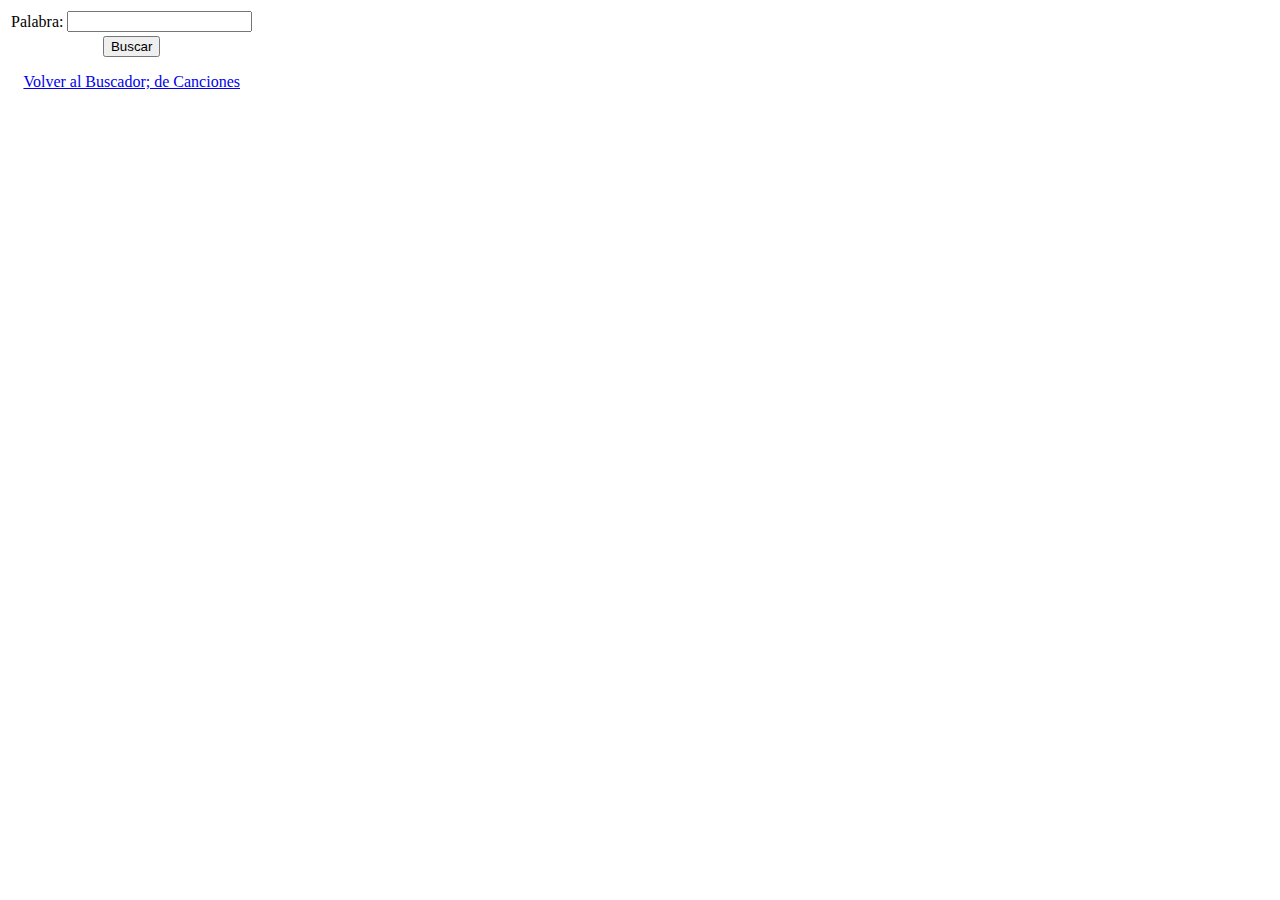
<file: PracticaSesiones/Ejercicio8/index.html>
<!DOCTYPE html
    PUBLIC "‐//W3C//DTD XHTML 1.0 Transitional//EN" "http://www.w3.org/TR/xhtml1/DTD/xhtml1‐transitional.dtd">
<html xmlns="http://www.w3.org/1999/xhtml">

<head>
    <meta http‐equiv="Content‐Type" content="text/html; charset=utf‐8" />
    <title>Buscador</title>
</head>

<body>
        <FORM action="buscador.php" method="POST" name="FormBuscador">
            <TABLE width="225">
                <TR>
                    <TD> Palabra: </TD>
                    <TD> <input type="TEXT" name="Palabra" size="20" maxlength="40"></TD>
                </TR>
                <TD colspan="2" align="center"> <INPUT TYPE="SUBMIT" name="Submit" value="Buscar">
                    <p><a href="FormBuscador.html">Volver al Buscador; de Canciones</a></p>
                </TD>
                </TR>
            </TABLE>
        </FORM>
    </body>
            
</html>
</file>
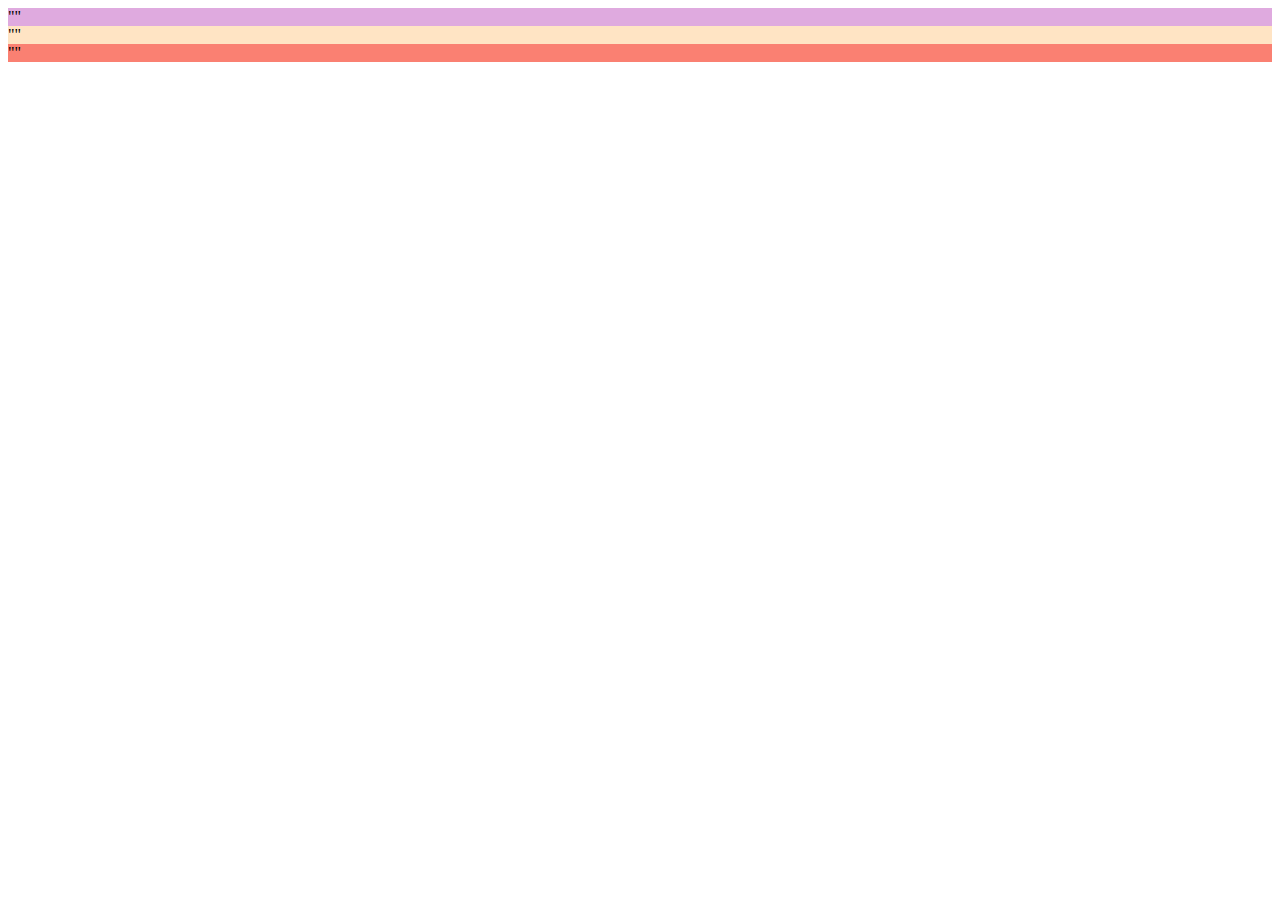
<file: PracticaBootstrap/Practica2-1.html>
<!DOCTYPE html>
<html lang="en">
<head>
  <meta charset="UTF-8">
  <meta name="viewport" content="width=device-width, initial-scale=1.0">
  <link href="https://cdn.jsdelivr.net/npm/bootstrap@5.1.3/dist/css/bootstrap.min.css" rel="stylesheet"
    integrity="sha384-1BmE4kWBq78iYhFldvKuhfTAU6auU8tT94WrHftjDbrCEXSU1oBoqyl2QvZ6jIW3" crossorigin="anonymous">
  <title>Document</title>
  <style>
    .violeta{
      background-color: rgba(173, 41, 173, 0.397);
    }
    .crema{
      background-color: bisque;
    }
    .salmon{
      background-color: salmon;
    }
  </style>
</head>
<body>
  <script src="https://cdn.jsdelivr.net/npm/bootstrap@5.1.3/dist/js/bootstrap.bundle.min.js" integrity="sha384-ka7Sk0Gln4gmtz2MlQnikT1wXgYsOg+OMhuP+IlRH9sENBO0LRn5q+8nbTov4+1p" crossorigin="anonymous"></script>
  
  <!-- all devices -->
  <div class="container">
    <div class="row violeta">
      <div class="col">""</div>
    </div>
    <div class="row">
      <div class="col-xl-6 col-lg-6 col-md-6 col-sm crema">""</div>
      <div class="col-xl-6 col-lg-6 col-md-6 col-sm salmon">""</div>
    </div>
  </div>
</body>
</html>
</file>
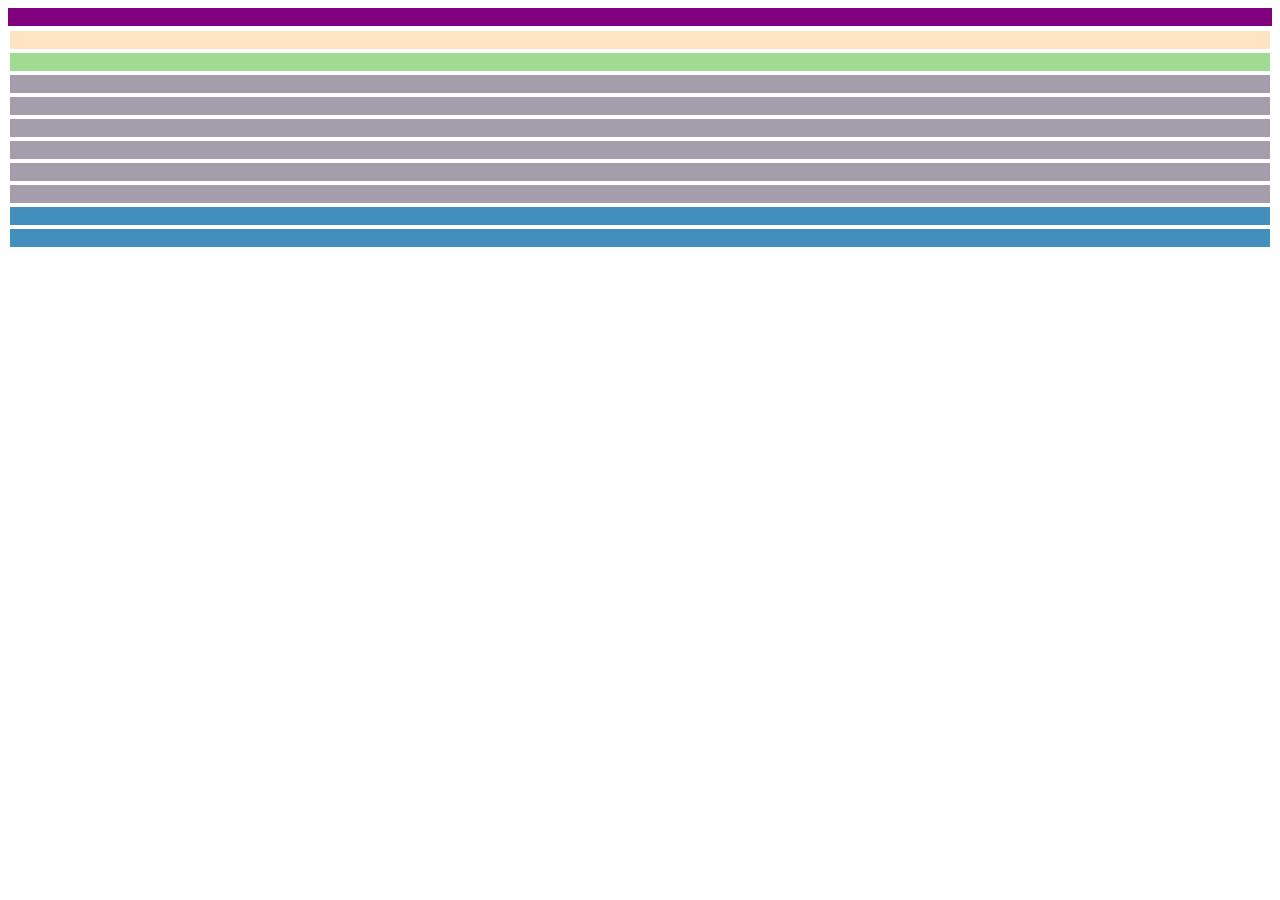
<file: PracticaBootstrap/Practica2-2.html>
<!DOCTYPE html>
<html lang="en">
<head>
    <meta charset="UTF-8">
    <meta name="viewport" content="width=device-width, initial-scale=1.0">
    <link href="https://cdn.jsdelivr.net/npm/bootstrap@5.1.3/dist/css/bootstrap.min.css" rel="stylesheet"
    integrity="sha384-1BmE4kWBq78iYhFldvKuhfTAU6auU8tT94WrHftjDbrCEXSU1oBoqyl2QvZ6jIW3" crossorigin="anonymous">
    <title>Document</title>

    <style>

        .header{
            background-color: purple; 
            border-bottom: 3px solid white;
        }

        .crema{
            background-color: bisque;
            border: 2px solid white;
        }

        .top-panel{
            background-color: rgb(160, 219, 145);
            border: 2px solid white;
        }

        .mid-panel{
            background-color: rgb(164, 157, 171);
            border: 2px solid white;
        }

        .bottom-panel{
            background-color: rgb(66, 143, 190);
            border: 2px solid white;
        }

    </style>
</head>
<body>
    <script src="https://cdn.jsdelivr.net/npm/bootstrap@5.1.3/dist/js/bootstrap.bundle.min.js" integrity="sha384-ka7Sk0Gln4gmtz2MlQnikT1wXgYsOg+OMhuP+IlRH9sENBO0LRn5q+8nbTov4+1p" crossorigin="anonymous"></script>
    <div class="container">
        <div class="row">
            <div class="col-12 header">
                &nbsp;
            </div>
        </div>

        <div class="row">
            <div class="col-12 col-md-3 crema"> <!-- Sidebar -->
                &nbsp;
            </div>
            
            <div class="col">
                <div class="row">
                    <div class="col-12 top-panel">
                        &nbsp;
                    </div>
                </div>
                <div class="row">
                    <div class="col-md-4 d-none d-md-block mid-panel">
                        &nbsp;
                    </div>

                    <div class="col-6 col-md-4 mid-panel">
                        &nbsp;
                    </div>

                    <div class="col-6 col-md-4 mid-panel">
                        &nbsp;
                    </div>
                </div>
                <div class="row">
                    <div class="col-md-4 d-none d-md-block mid-panel">
                        &nbsp;
                    </div>

                    <div class="col-6 col-md-4 mid-panel">
                        &nbsp;
                    </div>

                    <div class="col-6 col-md-4 mid-panel">
                        &nbsp;
                    </div>
                </div>
                <div class="row">
                    <div class="col-6 col-md-4 bottom-panel">
                        &nbsp;
                    </div>

                    <div class="col-6 col-md-8 bottom-panel">
                        &nbsp;
                    </div>
                </div>
        </div>    
    </div>
</body>
</html>
</file>
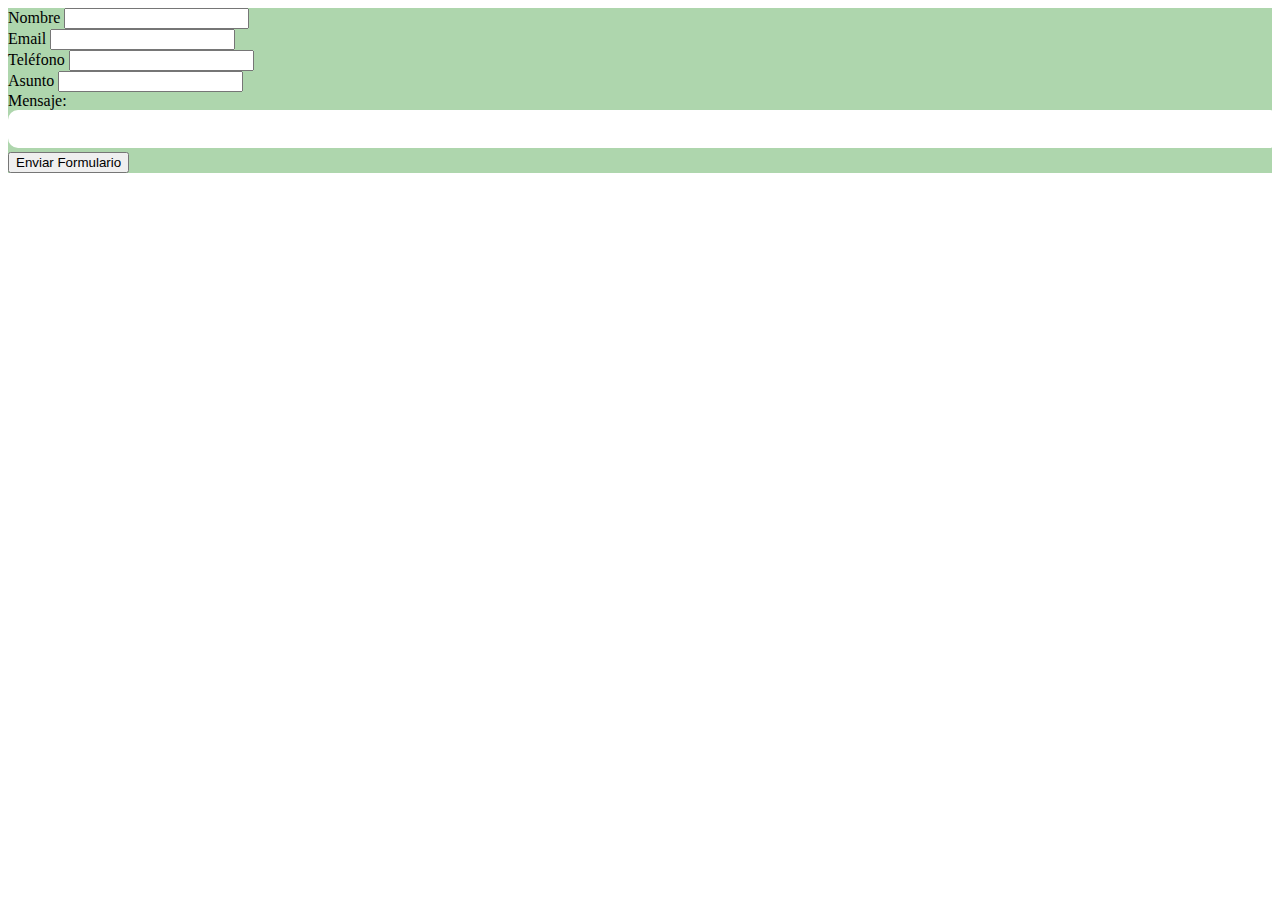
<file: PracticaBootstrap/Practica3-5.html>
<!DOCTYPE html>
<html lang="en">
<head>
    <meta charset="UTF-8">
    <meta name="viewport" content="width=device-width, initial-scale=1.0">
    <title>Document</title>
    <link href="https://cdn.jsdelivr.net/npm/bootstrap@5.1.3/dist/css/bootstrap.min.css" rel="stylesheet"
    integrity="sha384-1BmE4kWBq78iYhFldvKuhfTAU6auU8tT94WrHftjDbrCEXSU1oBoqyl2QvZ6jIW3" crossorigin="anonymous">
    <style>
         textarea {
            resize: none;
            border-radius:10px;
            border: 2px solid white;
            max-width:100%
         }
    </style>
</head>
<body>
    <script src="https://cdn.jsdelivr.net/npm/bootstrap@5.1.3/dist/js/bootstrap.bundle.min.js"
    integrity="sha384-ka7Sk0Gln4gmtz2MlQnikT1wXgYsOg+OMhuP+IlRH9sENBO0LRn5q+8nbTov4+1p" crossorigin="anonymous"></script>

    <div class="container">
        <div class="row">
          <div class="col" style="background-color: rgb(174, 214, 173);">
            <form>

                <div class="form-group">
                    <label>Nombre</label>
                    <input type="text" class="form-control">
                  </div>

                <div class="form-group">
                  <label>Email</label>
                  <input type="email" class="form-control">
                </div>

                <div class="form-group">
                  <label>Teléfono</label>
                  <input type="tel" class="form-control">
                </div>

                <div class="form-group">
                    <label>Asunto</label>
                    <input type="text" class="form-control">
                </div>
                
                <div class="form-group my-2">
                    <label>Mensaje:</label> <br>
                    <textarea name="body" maxlength="200" cols="174">

                    </textarea>
                  </div>

                <button type="submit" class="btn btn-primary mb-2">Enviar Formulario</button>
              </form>
            </div>
        </div>
    
</body>
</html>
</file>
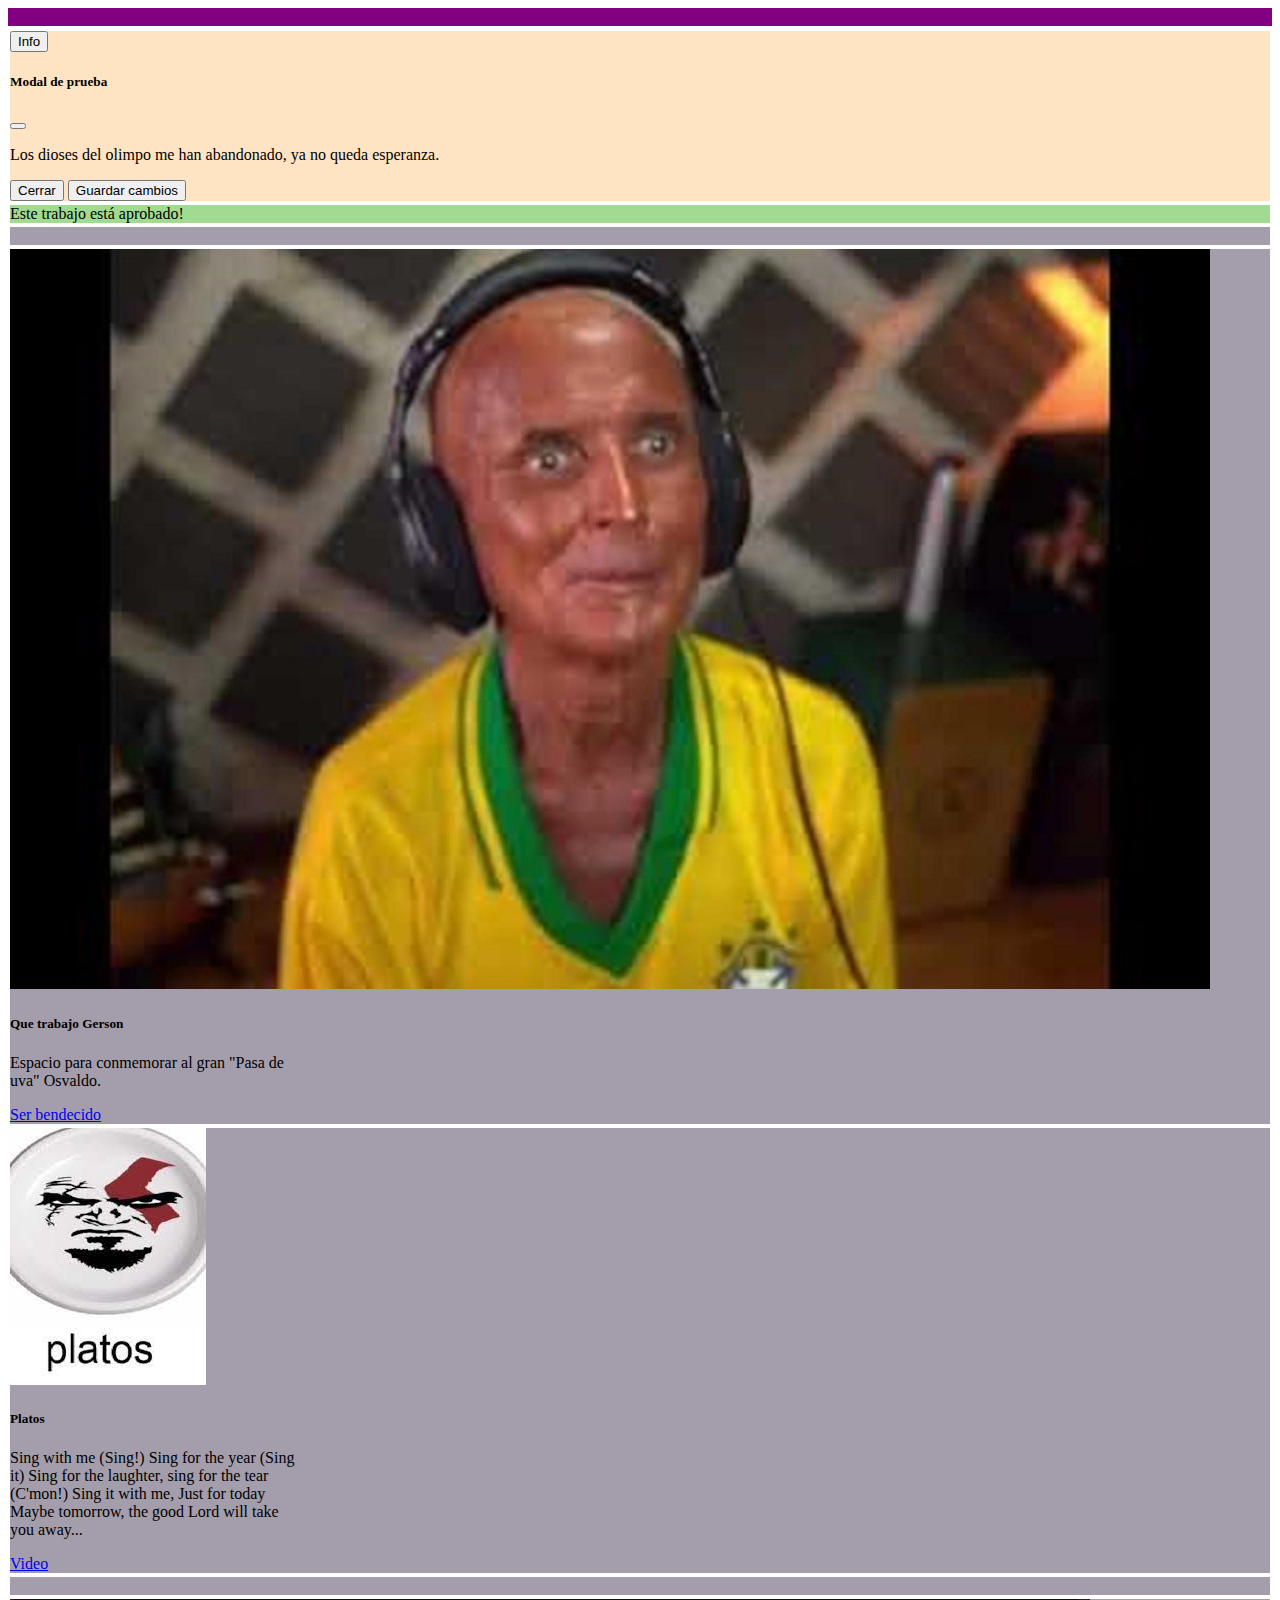
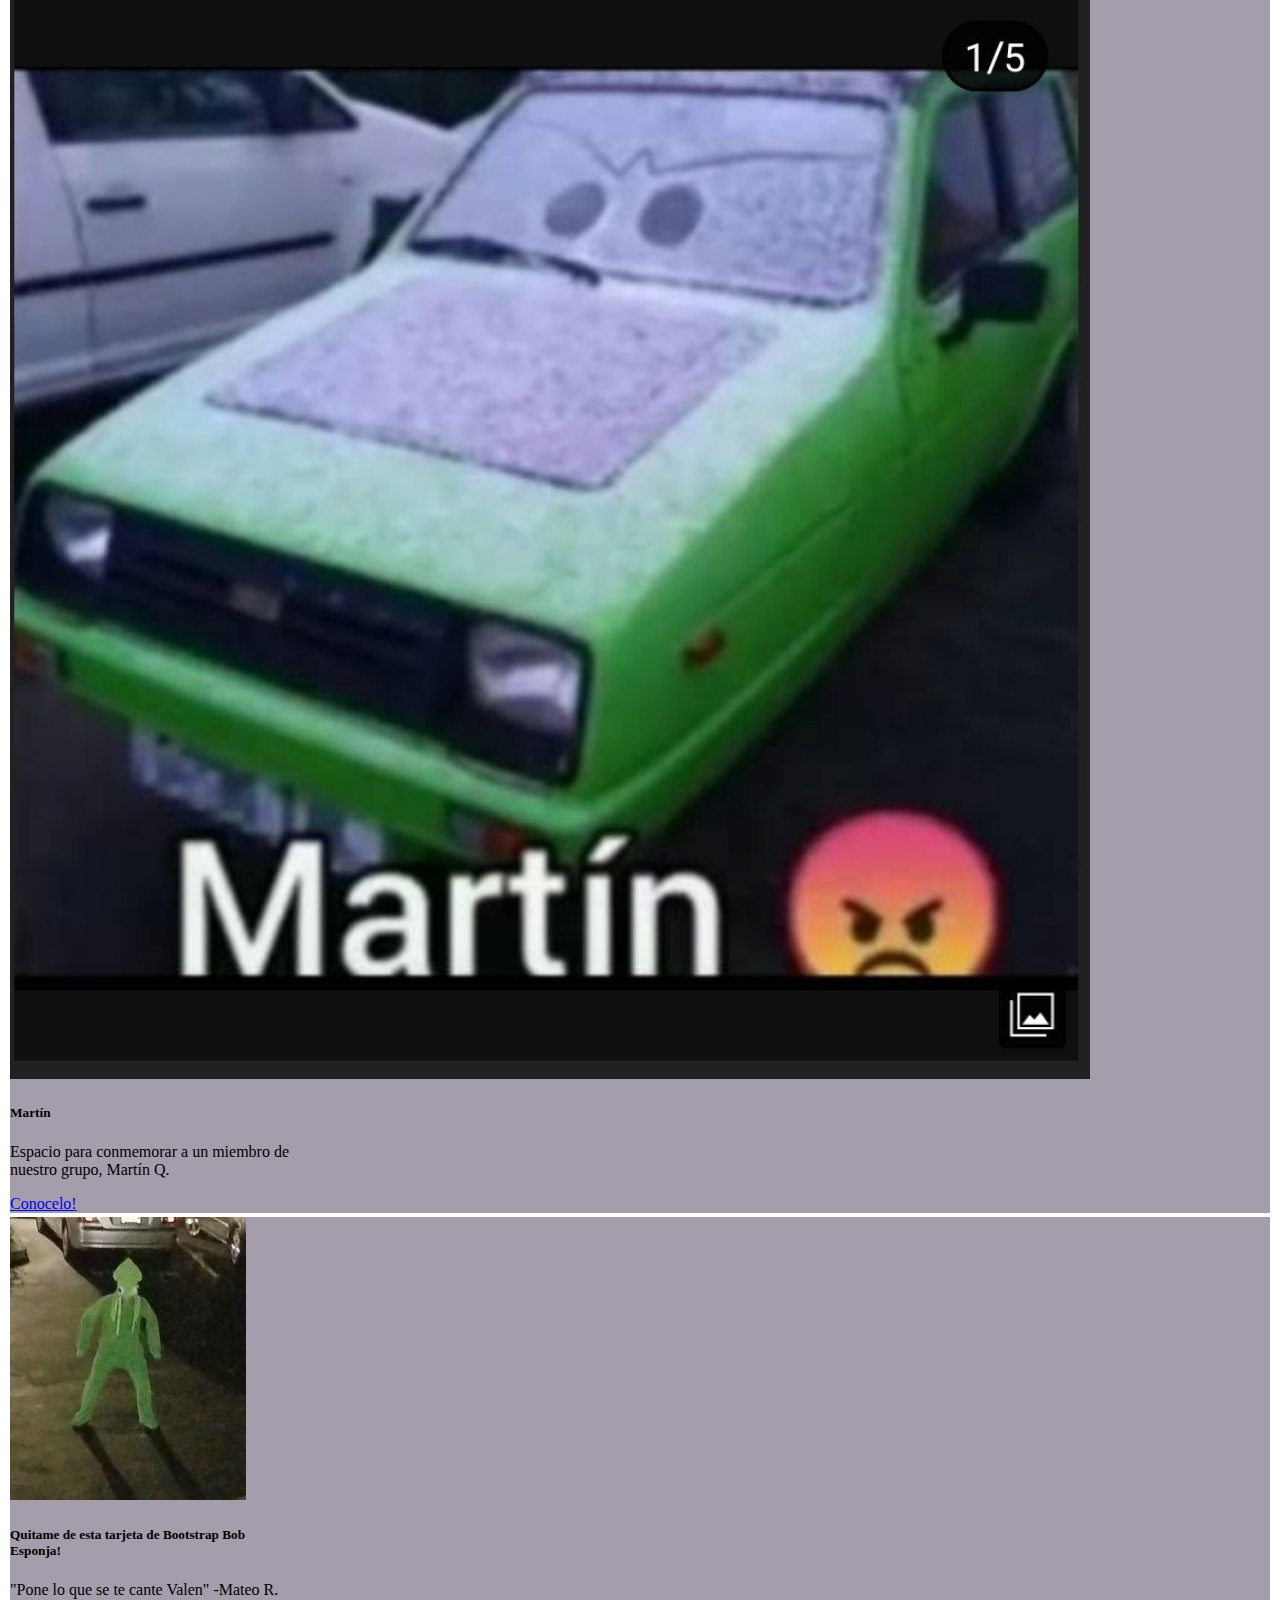
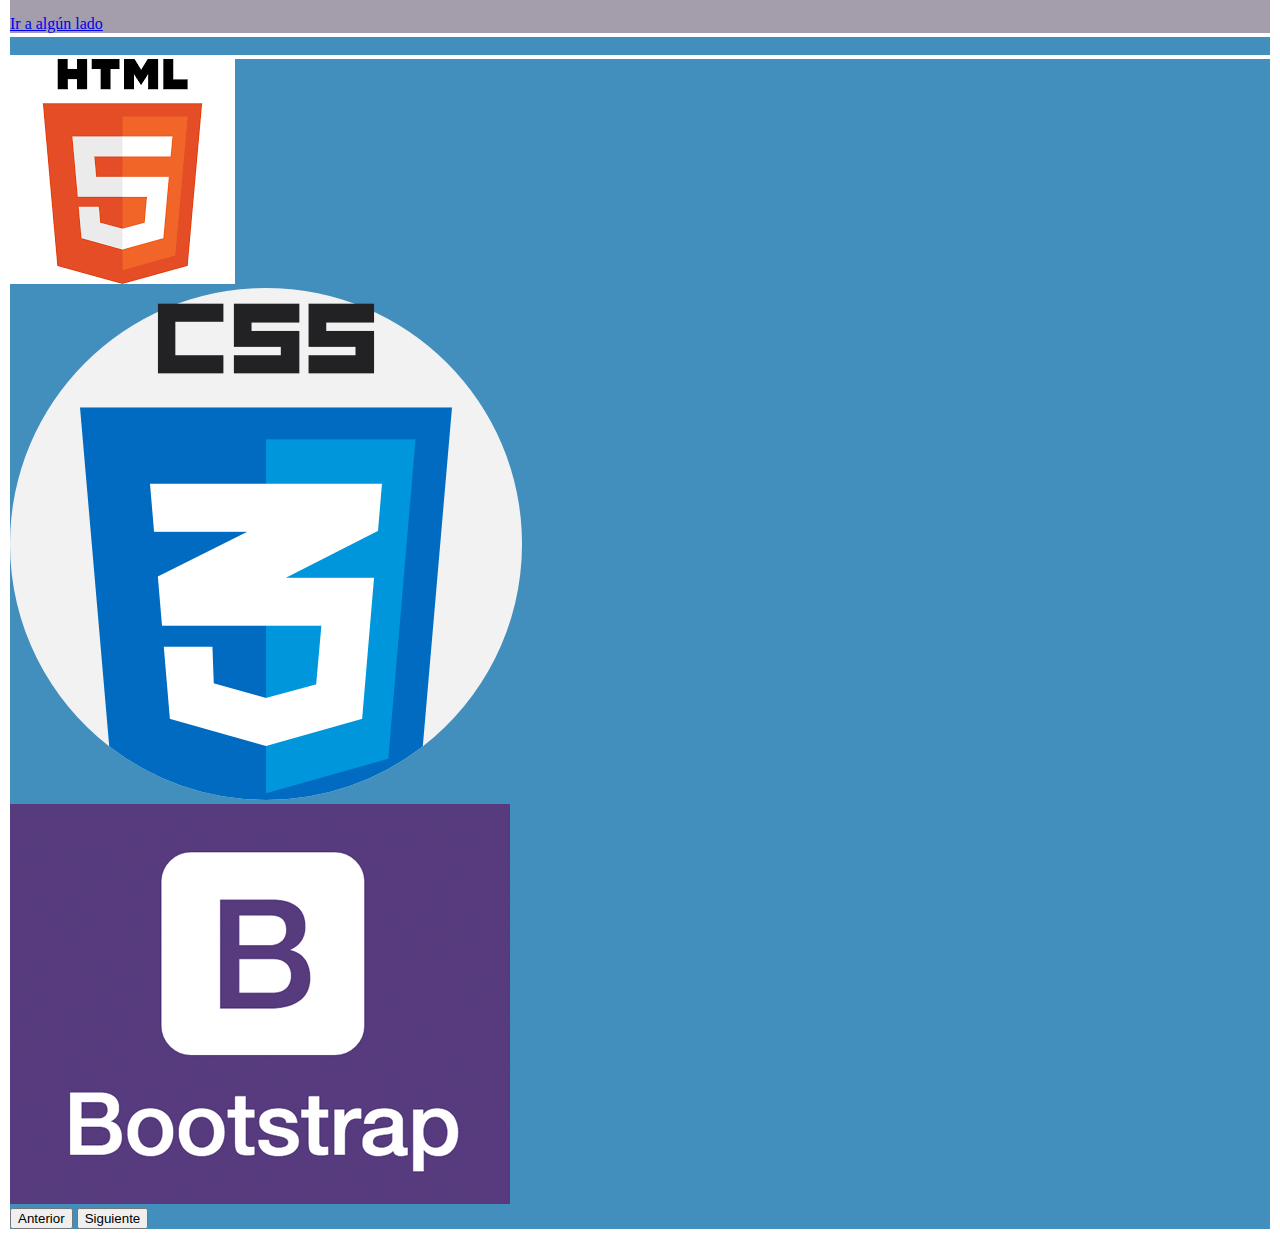
<file: PracticaBootstrap/Practica3.html>
<!DOCTYPE html>
<html lang="en">
<head>
    <meta charset="UTF-8">
    <meta name="viewport" content="width=device-width, initial-scale=1.0">
    <link href="https://cdn.jsdelivr.net/npm/bootstrap@5.1.3/dist/css/bootstrap.min.css" rel="stylesheet"
    integrity="sha384-1BmE4kWBq78iYhFldvKuhfTAU6auU8tT94WrHftjDbrCEXSU1oBoqyl2QvZ6jIW3" crossorigin="anonymous">
    <title>Document</title>

    <style>

        .header{
            background-color: purple; 
            border-bottom: 3px solid white;
        }

        .crema{
            background-color: bisque;
            border: 2px solid white;
        }

        .top-panel{
            background-color: rgb(160, 219, 145);
            border: 2px solid white;
        }

        .mid-panel{
            background-color: rgb(164, 157, 171);
            border: 2px solid white;
        }

        .bottom-panel{
            background-color: rgb(66, 143, 190);
            border: 2px solid white;
        }

    </style>
</head>
<body>
    <script src="https://cdn.jsdelivr.net/npm/bootstrap@5.1.3/dist/js/bootstrap.bundle.min.js" integrity="sha384-ka7Sk0Gln4gmtz2MlQnikT1wXgYsOg+OMhuP+IlRH9sENBO0LRn5q+8nbTov4+1p" crossorigin="anonymous"></script>
    <div class="container">
        <div class="row">
            <div class="col-12 header">
                &nbsp;
            </div>
        </div>

        <div class="row">
            <div class="col-12 col-md-3 crema"> <!-- Sidebar -->
                <button type="button" class="btn btn-info" data-bs-toggle="modal" data-bs-target="#jose">Info</button>

                <div class="modal" tabindex="-1" id="jose">
                    <div class="modal-dialog">
                      <div class="modal-content">
                        <div class="modal-header">
                          <h5 class="modal-title">Modal de prueba</h5>
                          <button type="button" class="btn-close" data-bs-dismiss="modal" aria-label="Close"></button>
                        </div>
                        <div class="modal-body">
                          <p>Los dioses del olimpo me han abandonado, ya no queda esperanza.</p>
                        </div>
                        <div class="modal-footer">
                          <button type="button" class="btn btn-secondary" data-bs-dismiss="modal">Cerrar</button>
                          <button type="button" class="btn btn-primary">Guardar cambios</button>
                        </div>
                      </div>
                    </div>
                  </div>

            </div>
            
            <div class="col">
                <div class="row">
                    <div class="col-12 top-panel">
                        <div class="alert alert-success" role="alert">
                            Este trabajo está aprobado!
                        </div>
                    </div>
                </div>
                <div class="row">
                    <div class="col-md-4 d-none d-md-block mid-panel">
                        &nbsp;
                    </div>

                    <div class="col-6 col-md-4 mid-panel">

                        <div class="card" style="width: 18rem;">
                            <img src="Assets/Que_trabajo_gerson.jpg" class="card-img-top" alt="...">
                            <div class="card-body">
                              <h5 class="card-title">Que trabajo Gerson</h5>
                              <p class="card-text">Espacio para conmemorar al gran "Pasa de uva" Osvaldo.</p>
                              <a href="https://www.youtube.com/shorts/n_etc1-fPFY" class="btn btn-primary">Ser bendecido</a>
                            </div>
                          </div>

                    </div>

                    <div class="col-6 col-md-4 mid-panel">
                    
                        <div class="card" style="width: 18rem;">
                            <img src="Assets/Platos.jpeg" class="card-img-top" alt="...">
                            <div class="card-body">
                              <h5 class="card-title">Platos</h5>
                              <p class="card-text">Sing with me (Sing!)
                                Sing for the year (Sing it)
                                Sing for the laughter, sing for the tear (C'mon!)
                                Sing it with me, Just for today
                                Maybe tomorrow, the good Lord will take you away...</p>
                              <a href="https://www.youtube.com/watch?v=9ZDTIhfgueg" class="btn btn-primary">Video</a>
                            </div>
                          </div>

                    </div>
                </div>
                <div class="row">
                    <div class="col-md-4 d-none d-md-block mid-panel">
                        &nbsp;
                    </div>

                    <div class="col-6 col-md-4 mid-panel">

                        <div class="card" style="width: 18rem;">
                            <img src="Assets/martin.png" class="card-img-top" alt="...">
                            <div class="card-body">
                              <h5 class="card-title">Martín</h5>
                              <p class="card-text">Espacio para conmemorar a un miembro de nuestro grupo, Martín Q.</p>
                              <a href="https://github.com/MarthQ" class="btn btn-primary">Conocelo!</a>
                            </div>
                          </div>

                    </div>

                    <div class="col-6 col-md-4 mid-panel">

                        <div class="card" style="width: 18rem;">
                            <img src="Assets/Camalardo.png" class="card-img-top" alt="...">
                            <div class="card-body">
                              <h5 class="card-title">Quitame de esta tarjeta de Bootstrap Bob Esponja!</h5>
                              <p class="card-text">"Pone lo que se te cante Valen" -Mateo R.</p>
                              <a href="https://github.com/mateoregodesebes" class="btn btn-primary">Ir a algún lado</a>
                            </div>
                          </div>

                    </div>
                </div>
                <div class="row">
                    <div class="col-6 col-md-4 bottom-panel">
                        &nbsp;
                    </div>

                    <div class="col-6 col-md-8 bottom-panel">

                        <div id="carouselExample" class="carousel slide">
                            <div class="carousel-inner">
                              <div class="carousel-item active">
                                <img src="Assets/html-5.png" class="d-block w-100" alt="...">
                              </div>
                              <div class="carousel-item">
                                <img src="Assets/css3.png" class="d-block w-100" alt="...">
                              </div>
                              <div class="carousel-item">
                                <img src="Assets/bootstrap.png" class="d-block w-100" alt="...">
                              </div>
                            </div>
                            <button class="carousel-control-prev" type="button" data-bs-target="#carouselExample" data-bs-slide="prev">
                              <span class="carousel-control-prev-icon" aria-hidden="true"></span>
                              <span class="visually-hidden">Anterior</span>
                            </button>
                            <button class="carousel-control-next" type="button" data-bs-target="#carouselExample" data-bs-slide="next">
                              <span class="carousel-control-next-icon" aria-hidden="true"></span>
                              <span class="visually-hidden">Siguiente</span>
                            </button>
                          </div>

                    </div>
                </div>
        </div>    
    </div>
</body>
</html>
</file>
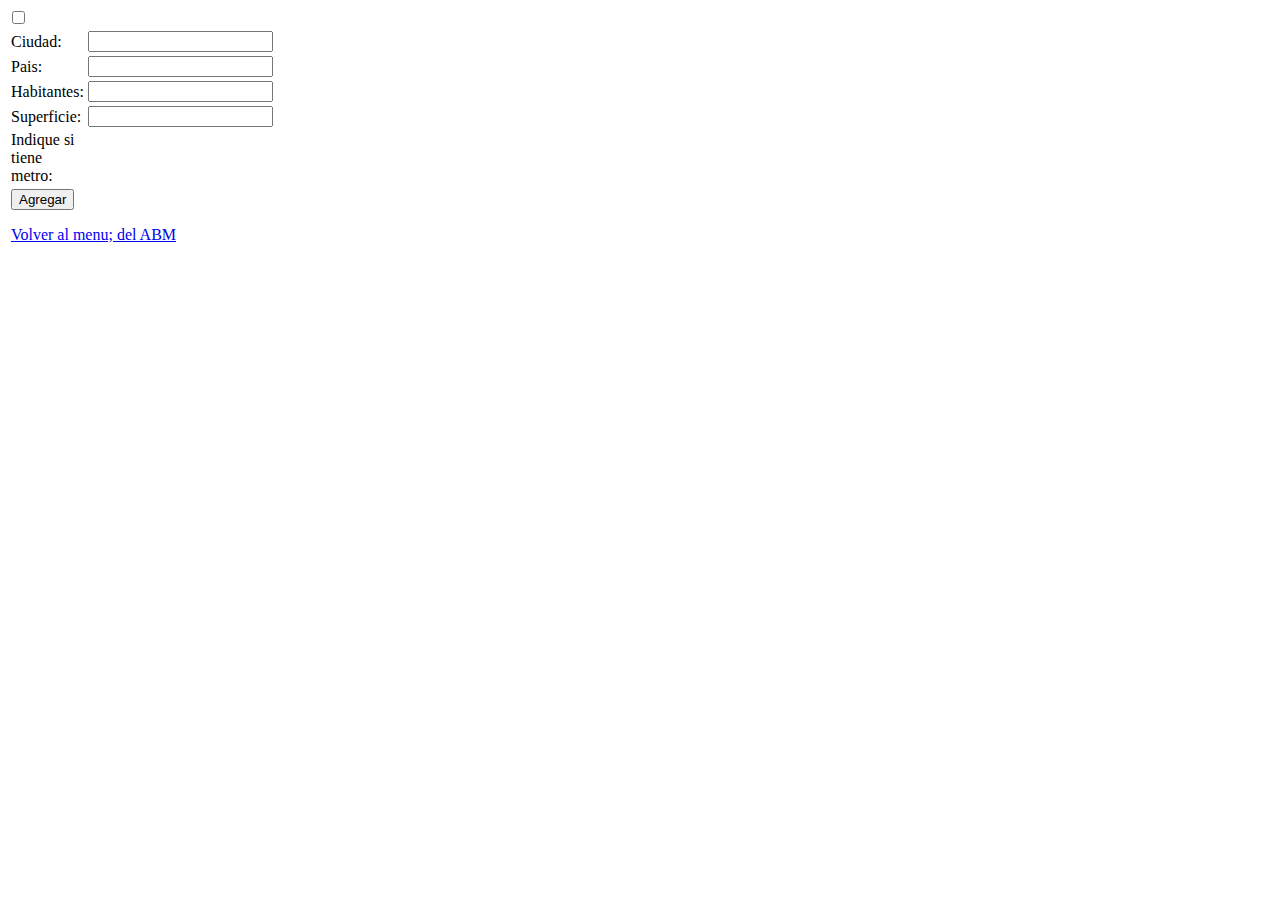
<file: PracticaBaseDeDatos/PaginaCiudades/FormAlta.html>
<!DOCTYPE html>
<html lang="en">
<head>
    <meta charset="UTF-8">
    <meta name="viewport" content="width=device-width, initial-scale=1.0">
    <title>Formulario Alta Usuarios</title>
</head>
<body>
    <form action="Alta.php" method="POST" name="FormAlta">
        <table width="225">
            <tr>
                <td>Ciudad:</td>
                <td> <input type="TEXT" name="ciudad" size="20" maxlength="45">
                    </tr>
                    <tr>
                        <td>Pais:</td>
                        <td> <input type="TEXT" name="pais" size="20" maxlength="45"> </td>
                    </tr>
                    <tr>
                        <td>Habitantes: </td>
                        <td> <input type="number" name="habitantes" size="20" maxlength="20"></td>
                    </tr>
                    <tr>
                        <td>Superficie: </td>
                        <td> <INPUT TYPE="number" name="superficie" size="20" maxlength="40" step="0.001"> </td>
                    </tr>
                    <tr>
                        <td>Indique si tiene metro: </td>
                        <input type="checkbox" name="tieneMetro">
                    </tr>
                    <tr>
                        <td colspan="2"> <INPUT TYPE="SUBMIT" name="Submit" value="Agregar">
                            <p><a href="Menu.html">Volver al menu; del ABM</a></p>
                        </td>
                    </tr>
        </table>
    </form>

</body>
</html>
</file>
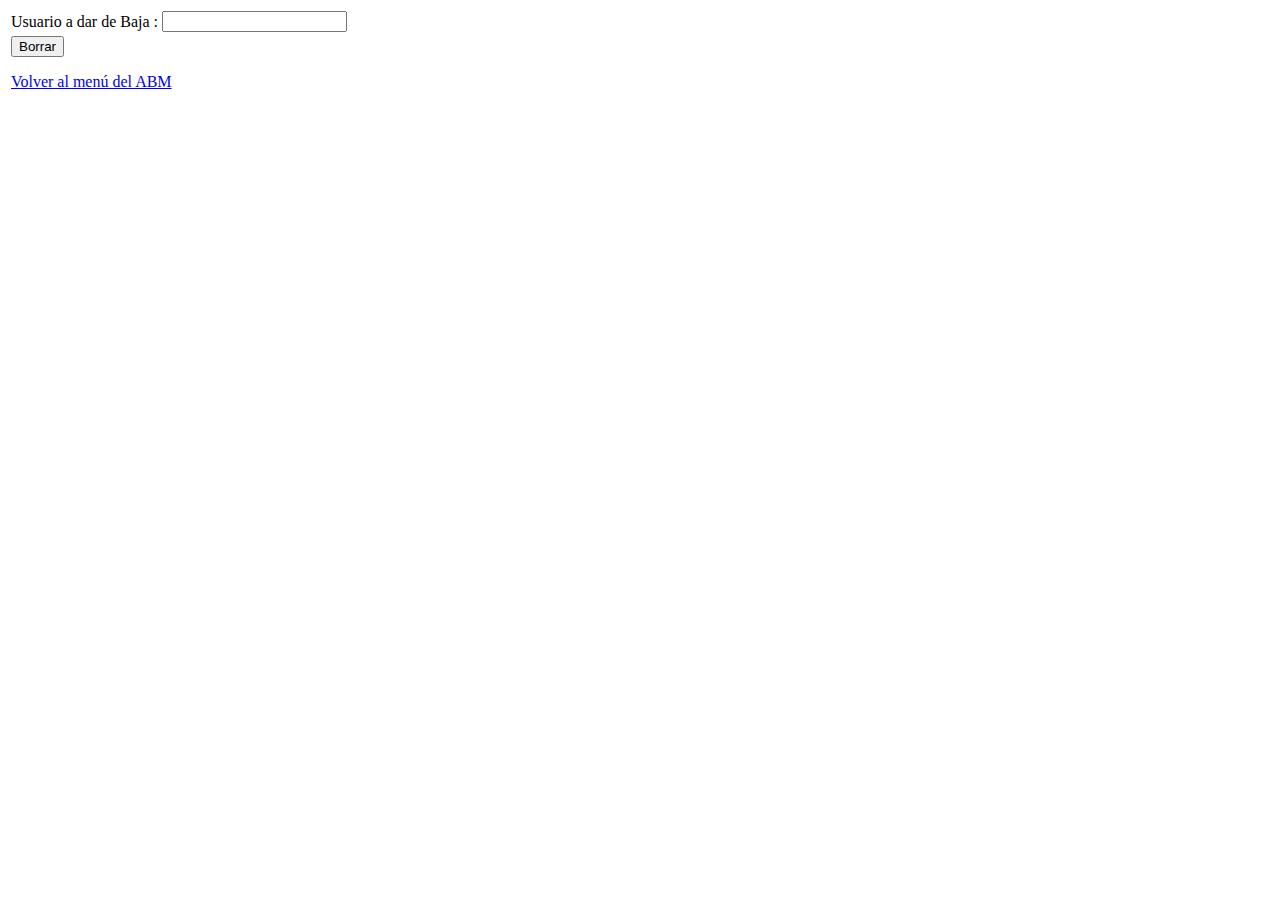
<file: PracticaBaseDeDatos/PaginaCiudades/FormBajaIni.html>
<!DOCTYPE html>
<html lang="en">
<head>
    <meta charset="UTF-8">
    <meta name="viewport" content="width=device-width, initial-scale=1.0">
    <title>Usuario a dar de Baja</title>
</head>
<body>
        <form action="Baja.php" method="POST" name="FormBajaIni">
            <table>
                <tr>
                    <td> Usuario a dar de Baja : </td>
                    <td>
                        <input type="TEXT" name="id" size="20" maxlength="20">
                    </td>
                </tr>
                <tr>
                    <td colspan="2">
                        <input type="SUBMIT" name="Submit" value="Borrar">
                        <p><a href="Menu.html">Volver al men&uacute; del ABM</a></p>
                    </td>
                </tr>
            </table>
        </form>

</body>
</html>
</file>
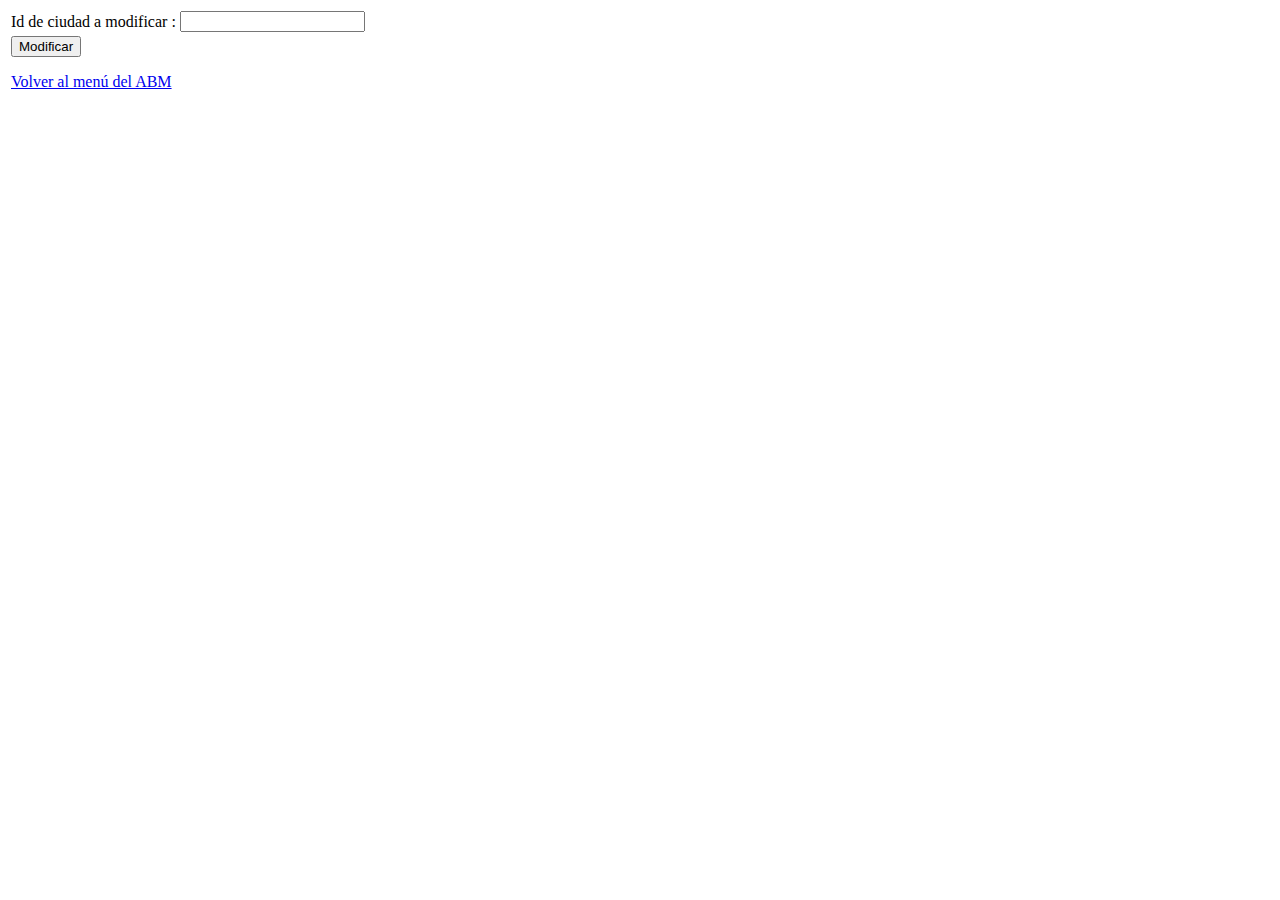
<file: PracticaBaseDeDatos/PaginaCiudades/FormModiIni.html>
<!DOCTYPE html>
<html lang="en">
<head>
    <meta charset="UTF-8">
    <meta name="viewport" content="width=device-width, initial-scale=1.0">
    <title>Usuario a modificar</title>
</head>
<body>
    <form action="FormModi.php" method="POST" name="FormModiIni">
        <table>
            <tr>
                <td> Id de ciudad a modificar : </td>
                <td>
                    <input type="number" name="id" size="20" maxlength="45" step="1">
                </td>
            </tr>
            <tr>
                <td colspan="2">
                    <input type="SUBMIT" name="Submit" value="Modificar">
                    <p><a href="Menu.html">Volver al men&uacute; del ABM</a></p>
                </td>
            </tr>
        </table>
    </form>
</body>
</html>
</file>
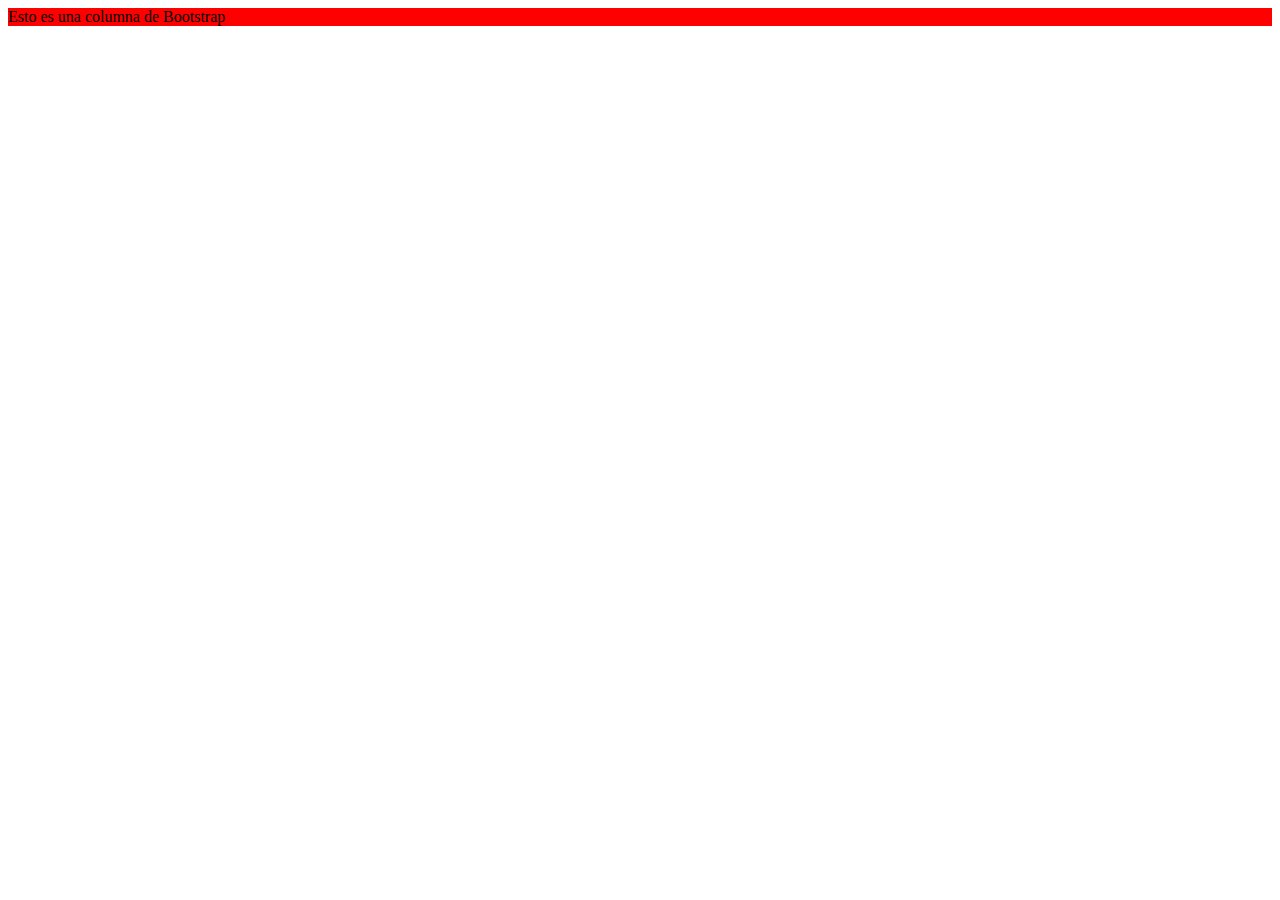
<file: PracticaBootstrap/Ejercicio1/Practica1-123.html>
<!DOCTYPE html>
<html lang="en">
<head>
    <meta charset="UTF-8">
    <meta name="viewport" content="width=device-width, initial-scale=1.0">
    <title>Document</title>
    <link href="https://cdn.jsdelivr.net/npm/bootstrap@5.3.1/dist/css/bootstrap.min.css" rel="stylesheet" integrity="sha384-4bw+/aepP/YC94hEpVNVgiZdgIC5+VKNBQNGCHeKRQN+PtmoHDEXuppvnDJzQIu9" crossorigin="anonymous">
    <link rel="stylesheet" href="estilo.css">
</head>
<body>
    <script src="https://cdn.jsdelivr.net/npm/bootstrap@5.3.1/dist/js/bootstrap.bundle.min.js" integrity="sha384-HwwvtgBNo3bZJJLYd8oVXjrBZt8cqVSpeBNS5n7C8IVInixGAoxmnlMuBnhbgrkm" crossorigin="anonymous"></script>
    <div class="contenedor container">
        <div class="row">
            <div class="col">Esto es una columna de Bootstrap</div>
        </div>
    </div>
</body>
</html>
</file>
<file: PracticaBootstrap/Ejercicio1/estilo.css>
.contenedor{
    background-color:red;
}
</file>
